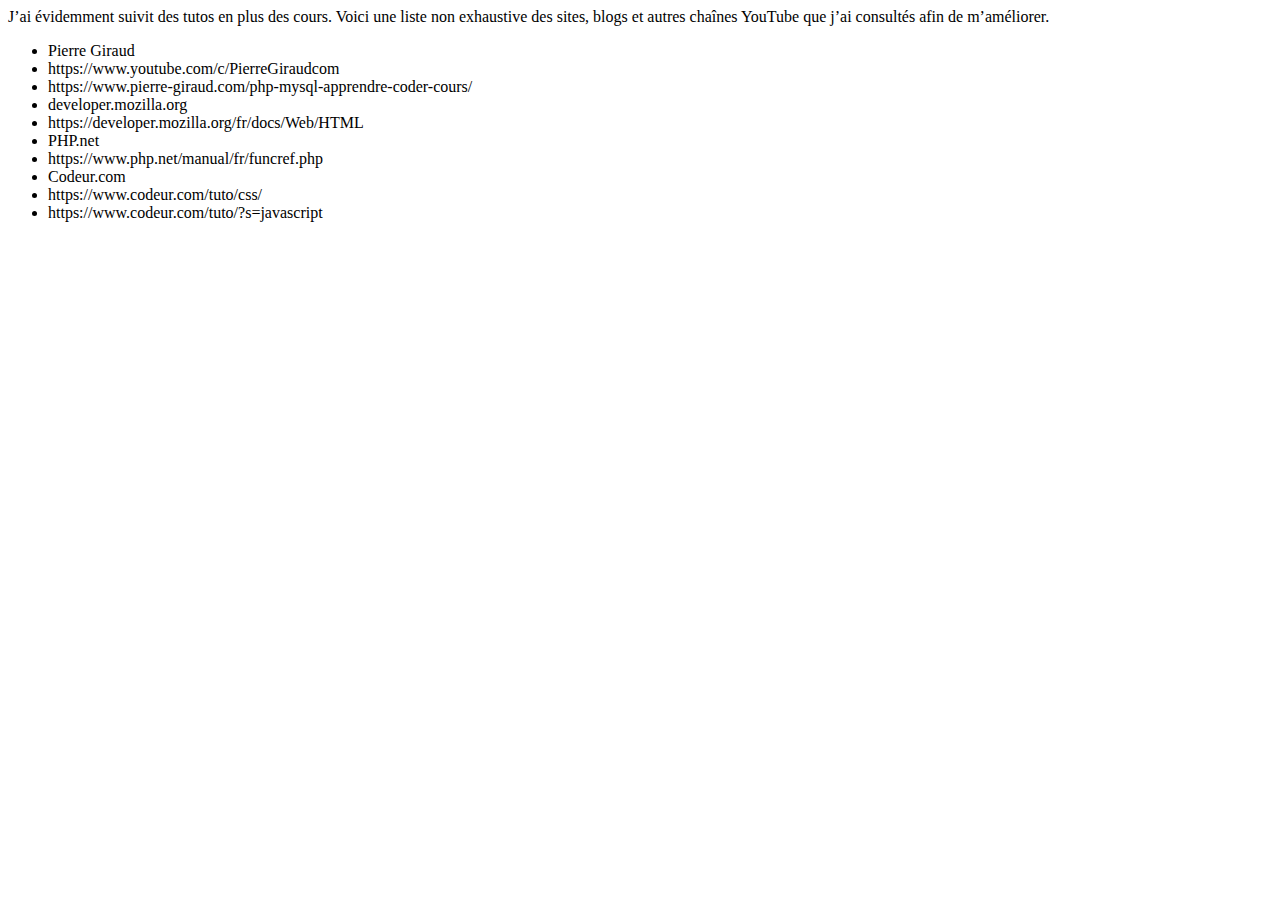
<file: views/liens.html>
<!DOCTYPE html>
<html lang="en">
<head>
    <meta charset="UTF-8">
    <meta http-equiv="X-UA-Compatible" content="IE=edge">
    <meta name="viewport" content="width=device-width, initial-scale=1.0">
    <title>Document</title>
</head>
<body>
    <main>
        J’ai évidemment suivit des tutos en plus des cours. Voici une liste non exhaustive des sites, blogs et autres chaînes YouTube que j’ai consultés afin de m’améliorer.
        <div class="empty"></div>
        <ul>
            <li>Pierre Giraud
                <li>https://www.youtube.com/c/PierreGiraudcom </li>
                <li>https://www.pierre-giraud.com/php-mysql-apprendre-coder-cours/</li>
            </li>
            <li>developer.mozilla.org
                <li>https://developer.mozilla.org/fr/docs/Web/HTML</li>
            </li>
            <li>PHP.net
                <li>https://www.php.net/manual/fr/funcref.php </li>
            </li>
            <li>Codeur.com
                <li>https://www.codeur.com/tuto/css/</li>
                <li>https://www.codeur.com/tuto/?s=javascript </li>
            </li>
        </ul>


    </main>
</body>
</html>
</file>
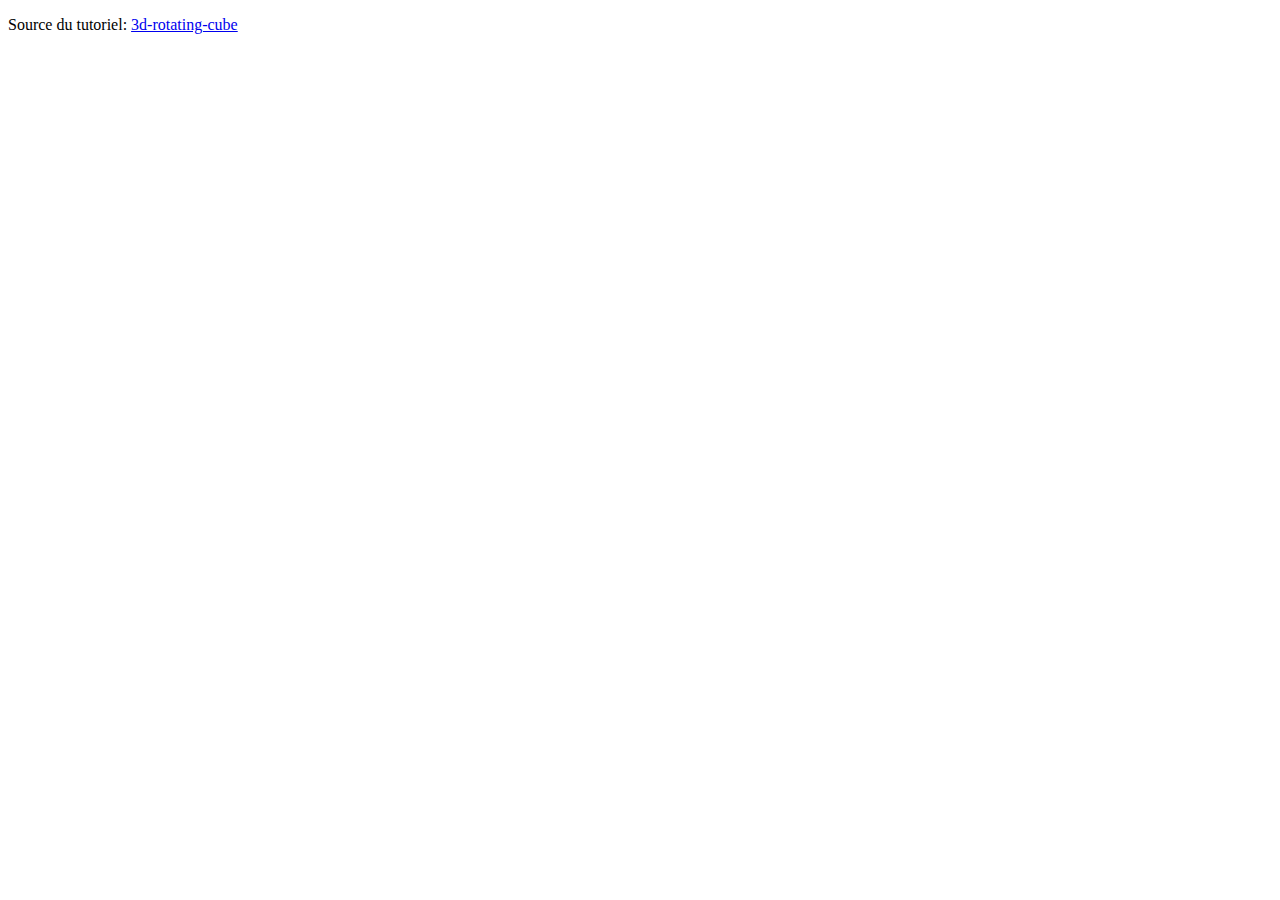
<file: views/tutos.html>
<!DOCTYPE html>
<html lang="en">
<head>
    <meta charset="UTF-8">
    <meta http-equiv="X-UA-Compatible" content="IE=edge">
    <meta name="viewport" content="width=device-width, initial-scale=1.0">
    <title>Tutos</title>
</head>
<body>
    

    <p>
        Source du tutoriel: <a href="https://medium.com/@Codeible/pure-css-3d-rotating-cube-art-gallery-with-only-css-3cdbdfa35e83">3d-rotating-cube</a>
    </p>



</body>
</html>
</file>
